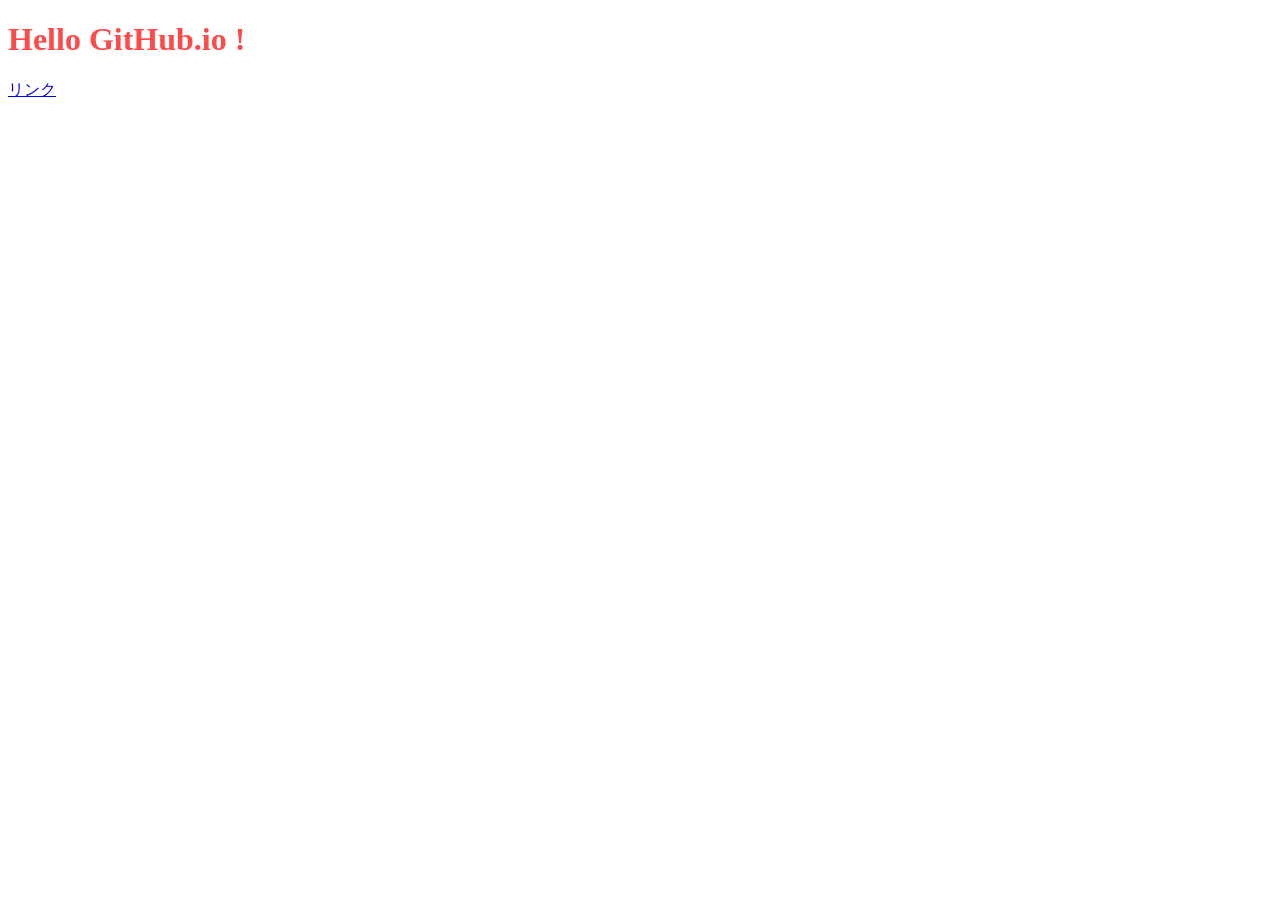
<file: index.html>
<!DOCTYPE html>
<html lang="en">
<head>
    <meta charset="UTF-8">
    <meta name="viewport" content="width=device-width, initial-scale=1.0">
    <meta http-equiv="X-UA-Compatible" content="ie=edge">
    <title>Example Portfolio</title>
    <link rel="stylesheet" href="stylesheetgit.css">
</head>
<body>
    <h1>Hello GitHub.io !</h1>
    <a href="index_link.html">リンク</a>
</body>
</html>
</file>
<file: stylesheetgit.css>
h1{
  color: #ff4a4a;
}
</file>
